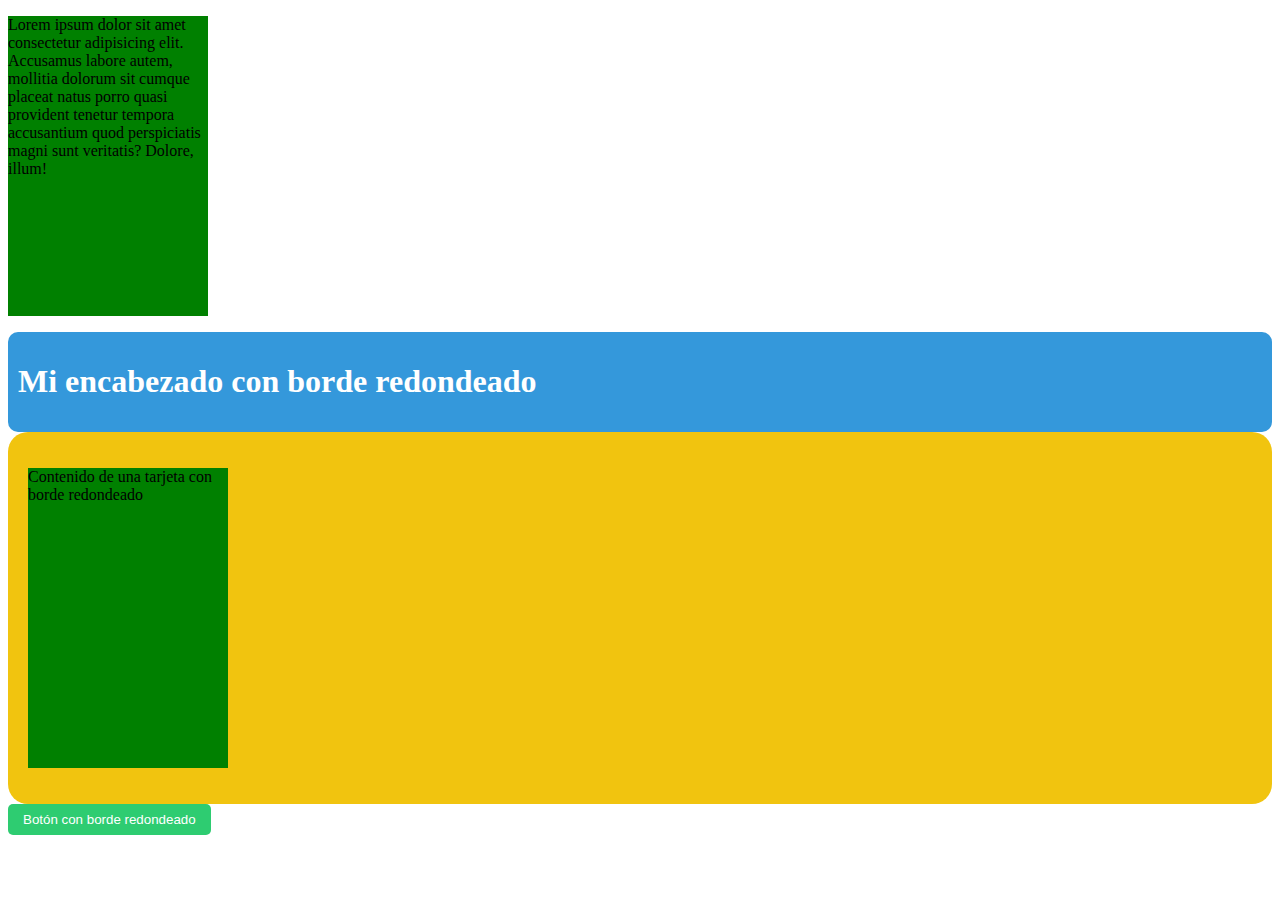
<file: new/index.html>
<!DOCTYPE html>
<html lang="en">

<head>
  <meta charset="UTF-8">
  <meta name="viewport" content="width=device-width, initial-scale=1.0">
  <title>Mixin Border Radius</title>
  <link rel="stylesheet" href="styles.css">
</head>

<body>
  <p>Lorem ipsum dolor sit amet consectetur adipisicing elit. Accusamus labore autem, mollitia dolorum sit cumque placeat natus porro quasi provident tenetur tempora accusantium quod perspiciatis magni sunt veritatis? Dolore, illum!</p>
  <header class="header">
    <h1>Mi encabezado con borde redondeado</h1>
  </header>

  <div class="card">
    <p>Contenido de una tarjeta con borde redondeado</p>
  </div>

  <button class="button">Botón con borde redondeado</button>
</body>

</html>
</file>
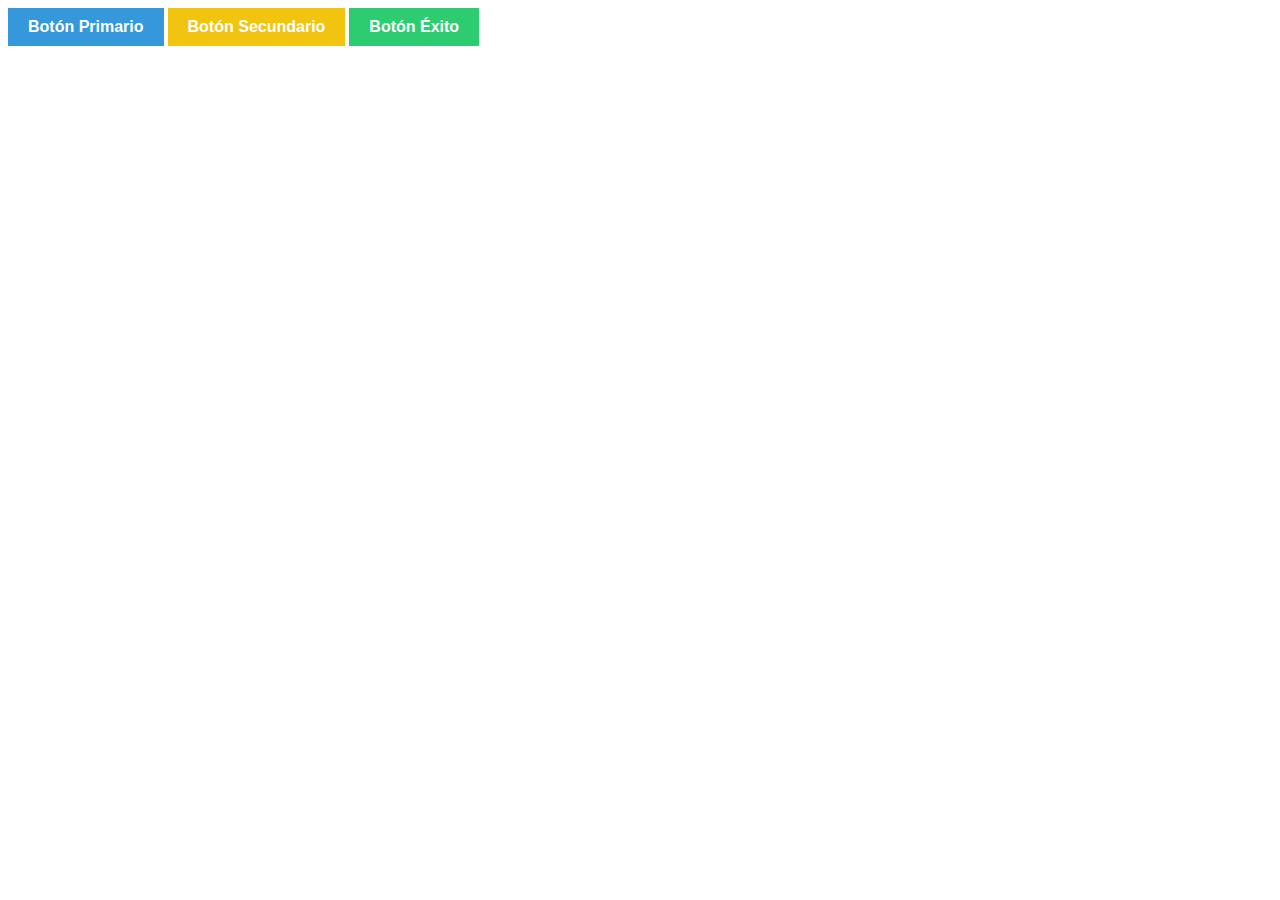
<file: new1/index.html>
<!DOCTYPE html>
<html lang="en">

<head>
  <meta charset="UTF-8">
  <meta name="viewport" content="width=device-width, initial-scale=1.0">
  <title>Botones con Sass</title>
  <link rel="stylesheet" href="styles.css">
</head>

<body>
  <button class="btn btn-primary">Botón Primario</button>
  <button class="btn btn-secondary">Botón Secundario</button>
  <button class="btn btn-success">Botón Éxito</button>
  <!-- Agrega más botones con diferentes clases según sea necesario -->
</body>

</html>
</file>
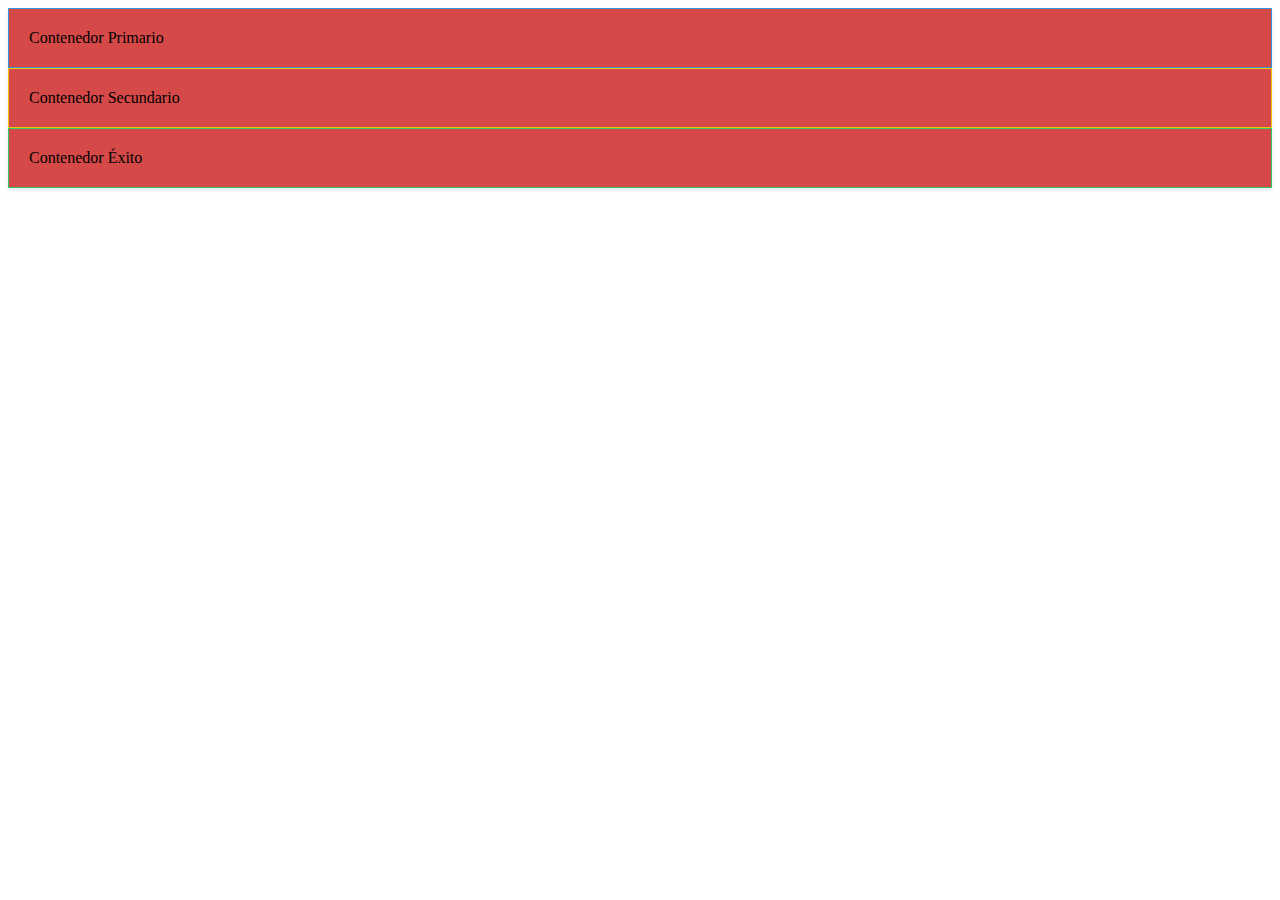
<file: new1/new.html>
<!DOCTYPE html>
<html lang="en">

<head>
  <meta charset="UTF-8">
  <meta name="viewport" content="width=device-width, initial-scale=1.0">
  <title>Cajas con Sass</title>
  <link rel="stylesheet" href="styles2.css">
</head>

<body>
  <div class="box box-primary">
    Contenedor Primario
  </div>
  <div class="box box-secondary">
    Contenedor Secundario
  </div>
  <div class="box box-success">
    Contenedor Éxito
  </div>
  <!-- Agrega más cajas con diferentes clases según sea necesario -->
</body>

</html>
</file>
<file: new/styles.css>
@charset "UTF-8";
/* styles.scss */
/* Definición del mixin border-radius */
/* Estilos para diferentes selectores utilizando el mixin */
.e {
  font-size: 10px;
  color: blue;
  font-style: arial;
}

p {
  background-color: green;
  height: 300px;
  width: 200px;
}

.header {
  border-radius: 10px;
  background-color: #3498db;
  color: white;
  padding: 10px;
}

.card {
  border-radius: 20px;
  background-color: #f1c40f;
  padding: 20px;
}

.button {
  border-radius: 5px;
  background-color: #2ecc71;
  color: white;
  padding: 8px 15px;
  border: none;
  cursor: pointer;
}/*# sourceMappingURL=styles.css.map */
</file>
<file: new1/styles.css>
@charset "UTF-8";
/* styles.scss */
.btn, .btn-success, .btn-secondary, .btn-primary {
  display: inline-block;
  padding: 10px 20px;
  border: none;
  text-align: center;
  text-decoration: none;
  cursor: pointer;
  font-size: 16px;
  font-weight: bold;
  color: white;
}

.btn-primary {
  background-color: #3498db;
}

.btn-secondary {
  background-color: #f1c40f;
}

.btn-success {
  background-color: #2ecc71;
}

/* Agrega más estilos para otros botones según sea necesario */
/* ... *//*# sourceMappingURL=styles.css.map */
</file>
<file: new1/styles2.css>
@charset "UTF-8";
/* styles.scss */
.box, .box-success, .box-secondary, .box-primary {
  padding: 20px;
  border: 1px solid #ccc;
  background-color: #d64949;
  box-shadow: 0 2px 4px rgba(0, 0, 0, 0.1);
}

.box-primary {
  border-color: #3498db;
}

.box-secondary {
  border-color: #f1c40f;
}

.box-success {
  border-color: #2ecc71;
}

/* Agrega más estilos para otros tipos de cajas según sea necesario */
/* ... *//*# sourceMappingURL=styles2.css.map */
</file>
